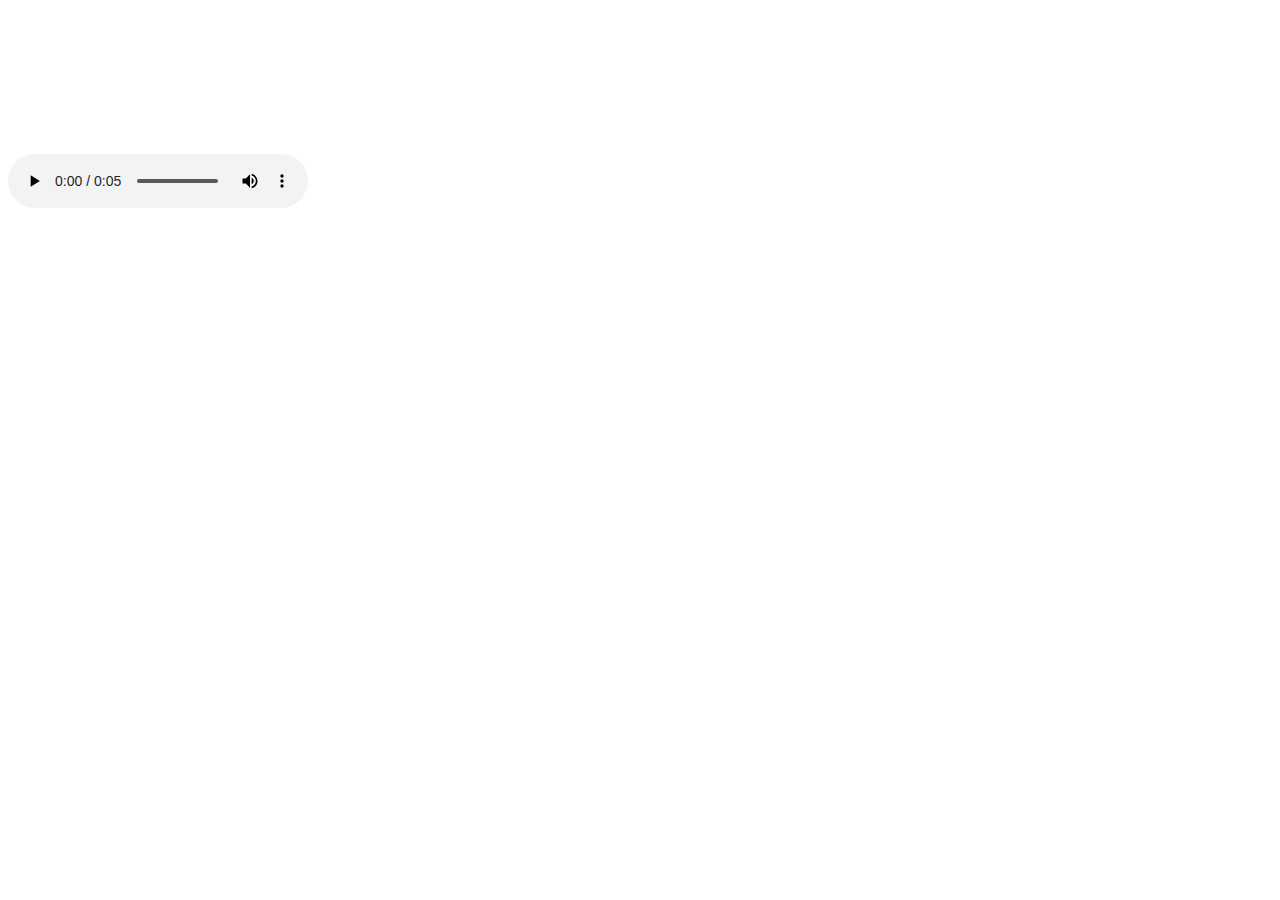
<file: index.html>
<html>
	<head>
		<title>Shore Example 1</title>
		<meta charset="UTF-8">
		<script src="//ajax.googleapis.com/ajax/libs/jquery/1.10.2/jquery.min.js"></script>
		<script src="./shore.js"></script>
		<script>
			window.onload = function() {
				shore({
					source: 'source',
					view: 'visualisation',
					color: '#FF2C00',
					scale: 0.4
				});

			};
		</script>
	</head>
	<body>
		
		<audio id="source" controls>
  			<source src="./examples/bird.wav" type="audio/wav">
		</audio>
		<canvas id="visualisation" width="800" height="200"></canvas>
	</body>
</html>
</file>
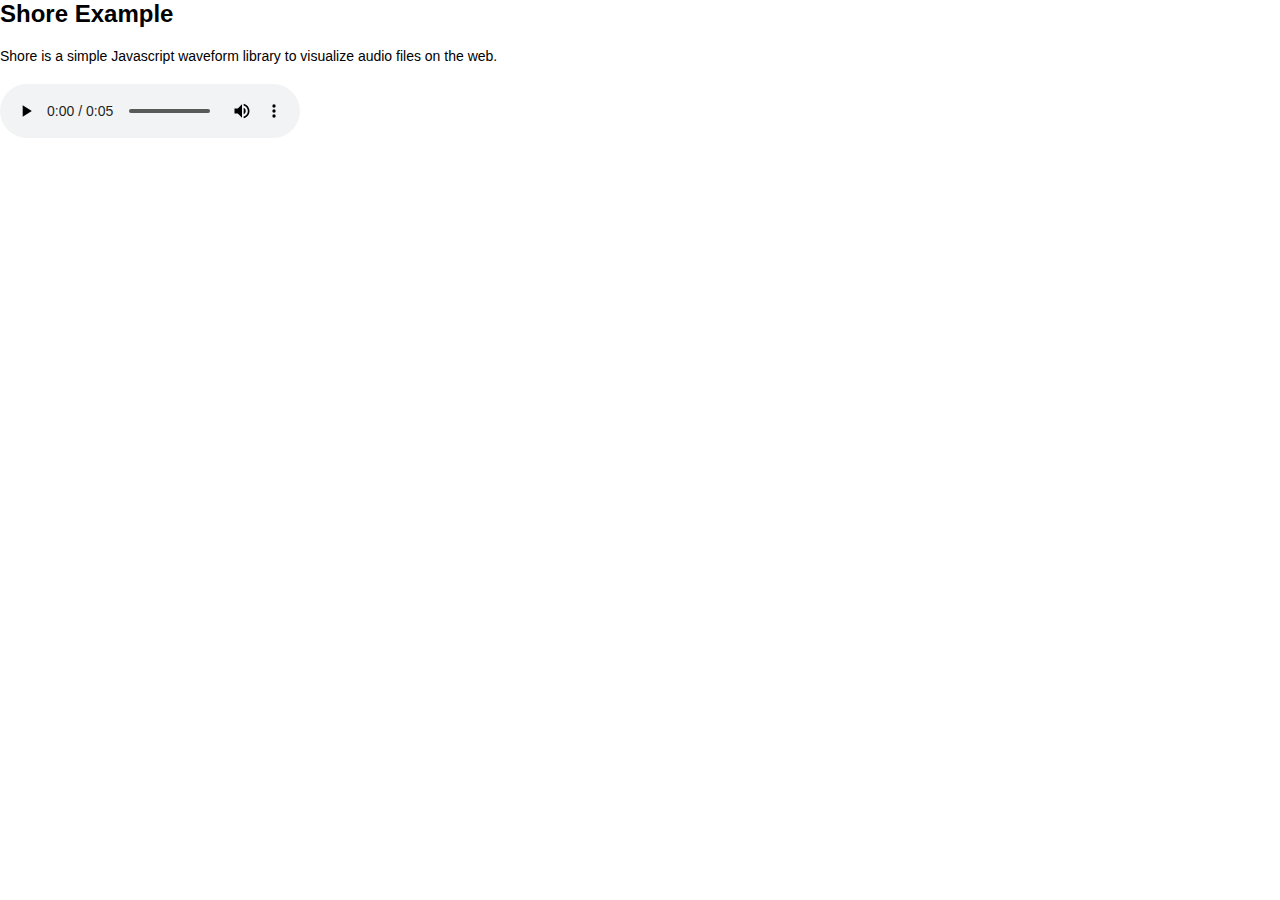
<file: examples/example.html>
<html>
	<head>
		<title>Shore Example</title>
		<meta charset="UTF-8">
		<link href="./main.css" rel="stylesheet" type="text/css">
		<script src="https://ajax.googleapis.com/ajax/libs/jquery/1.11.3/jquery.min.js"></script>
		<script src="../shore.js"></script>
		<script>
			window.onload = function() {
				shore({
					source: 'source',
					view: 'visualisation',
					color: '#FF2C00',
					scale: 0.4
				});
			};
		</script>
	</head>
	<body>
		<h1>Shore Example</h1>
		<p>
			Shore is a simple Javascript waveform library to visualize audio files
			on the web.
		</p>
		<audio id="source" controls>
  			<source src="./bird.wav" type="audio/wav">
		</audio>
		<canvas id="visualisation" width="800" height="200"></canvas>
	</body>
</html>
</file>
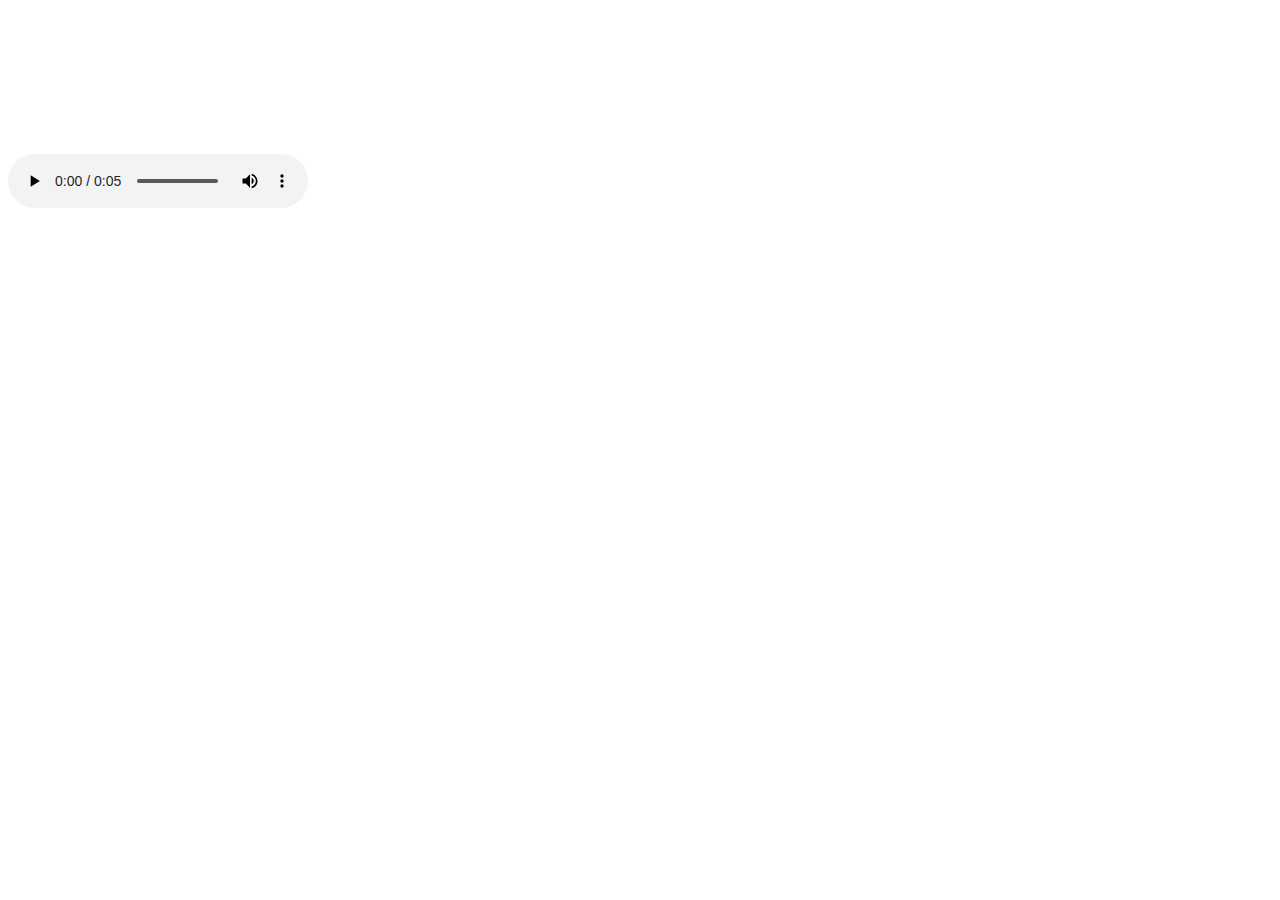
<file: examples/example1.html>
<html>
	<head>
		<title>Shore Example 1</title>
		<meta charset="UTF-8">
		<script src="//ajax.googleapis.com/ajax/libs/jquery/1.10.2/jquery.min.js"></script>
		<script src="../shore.js"></script>
		<script>
			window.onload = function() {
				shore({
					source: 'source',
					view: 'visualisation',
					color: '#FF2C00'
				});

			};
		</script>
	</head>
	<body>
		
		<audio id="source" controls>
  			<source src="bird.wav" type="audio/wav">
		</audio>
		<canvas id="visualisation" width="800" height="200"></canvas>
	</body>
</html>
</file>
<file: examples/main.css>
/*
 * Tiny reset
 */
* {
  padding: 0;
  margin: 0;
  font-size: 14px;
}

body {
  font-family: Arial, Helvetica, sans-serif;
}

h1 {
  font-size: 24px;
  margin-bottom: 10px;
}

p {
  margin: 20px 0;
}

canvas {
  display: block;
}
</file>
